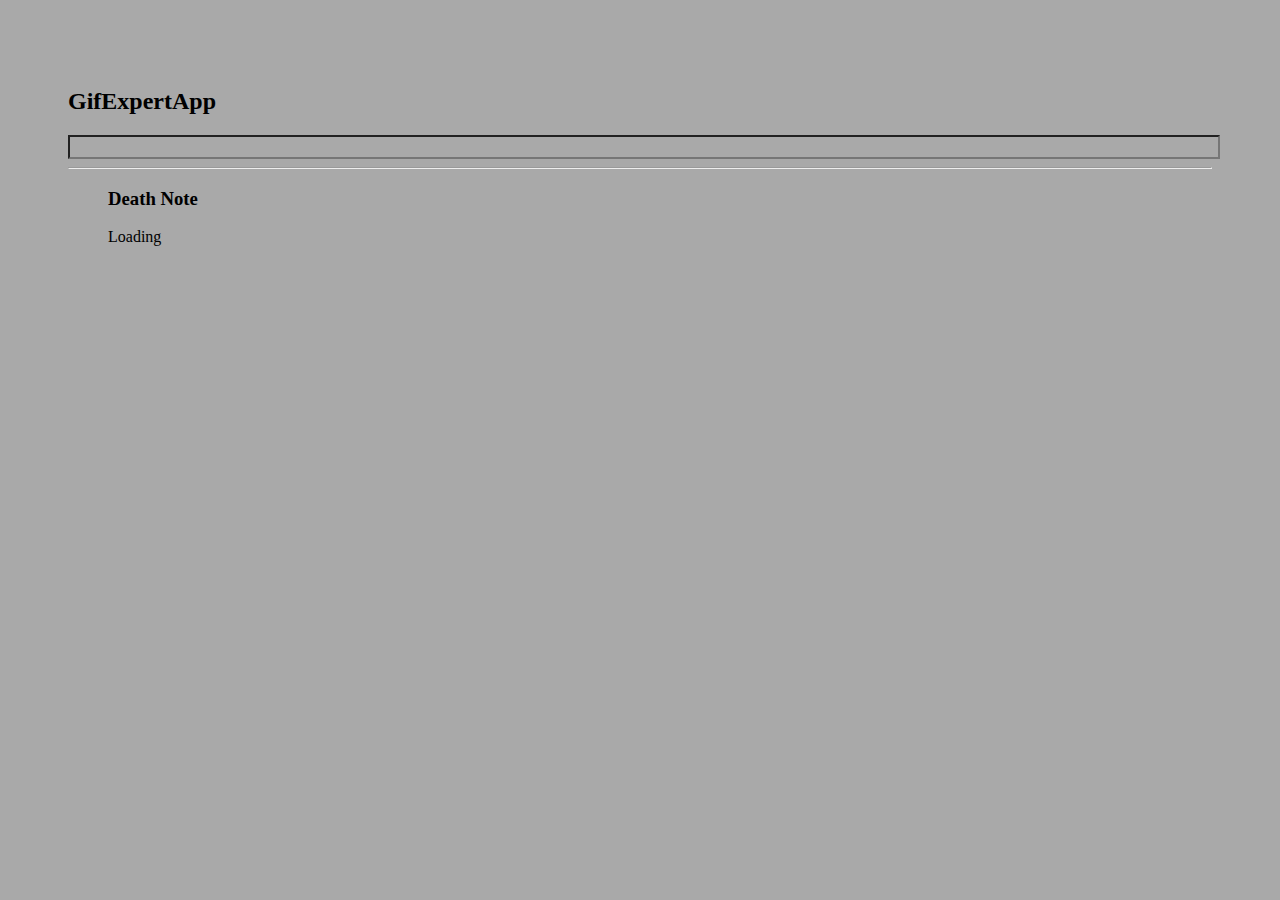
<file: docs/index.html>
<!DOCTYPE html>
<html lang="en">
  <head>
    <meta charset="utf-8" />
    <link rel="icon" href="./favicon.ico" />
    <meta name="viewport" content="width=device-width,initial-scale=1" />
    <meta name="theme-color" content="#000000" />
    <meta name="description" content="Web site created using create-react-app" />
    <link rel="apple-touch-icon" href="./logo192.png" />
    <link rel="stylesheet" href="https://cdnjs.cloudflare.com/ajax/libs/animate.css/4.1.1/animate.min.css" />
    <link rel="manifest" href="./manifest.json" />
    <title>Gif Expert</title>
    <link href="./static/css/main.8c8c27e4.chunk.css" rel="stylesheet" />
  </head>
  <body>
    <noscript>You need to enable JavaScript to run this app.</noscript>
    <div id="root"></div>
    <script>
      !(function (e) {
        function r(r) {
          for (var n, p, f = r[0], i = r[1], l = r[2], c = 0, s = []; c < f.length; c++)
            (p = f[c]), Object.prototype.hasOwnProperty.call(o, p) && o[p] && s.push(o[p][0]), (o[p] = 0);
          for (n in i) Object.prototype.hasOwnProperty.call(i, n) && (e[n] = i[n]);
          for (a && a(r); s.length; ) s.shift()();
          return u.push.apply(u, l || []), t();
        }
        function t() {
          for (var e, r = 0; r < u.length; r++) {
            for (var t = u[r], n = !0, f = 1; f < t.length; f++) {
              var i = t[f];
              0 !== o[i] && (n = !1);
            }
            n && (u.splice(r--, 1), (e = p((p.s = t[0]))));
          }
          return e;
        }
        var n = {},
          o = { 1: 0 },
          u = [];
        function p(r) {
          if (n[r]) return n[r].exports;
          var t = (n[r] = { i: r, l: !1, exports: {} });
          return e[r].call(t.exports, t, t.exports, p), (t.l = !0), t.exports;
        }
        (p.m = e),
          (p.c = n),
          (p.d = function (e, r, t) {
            p.o(e, r) || Object.defineProperty(e, r, { enumerable: !0, get: t });
          }),
          (p.r = function (e) {
            "undefined" != typeof Symbol && Symbol.toStringTag && Object.defineProperty(e, Symbol.toStringTag, { value: "Module" }),
              Object.defineProperty(e, "__esModule", { value: !0 });
          }),
          (p.t = function (e, r) {
            if ((1 & r && (e = p(e)), 8 & r)) return e;
            if (4 & r && "object" == typeof e && e && e.__esModule) return e;
            var t = Object.create(null);
            if ((p.r(t), Object.defineProperty(t, "default", { enumerable: !0, value: e }), 2 & r && "string" != typeof e))
              for (var n in e)
                p.d(
                  t,
                  n,
                  function (r) {
                    return e[r];
                  }.bind(null, n)
                );
            return t;
          }),
          (p.n = function (e) {
            var r =
              e && e.__esModule
                ? function () {
                    return e.default;
                  }
                : function () {
                    return e;
                  };
            return p.d(r, "a", r), r;
          }),
          (p.o = function (e, r) {
            return Object.prototype.hasOwnProperty.call(e, r);
          }),
          (p.p = "/");
        var f = (this["webpackJsonpgif-expert-app"] = this["webpackJsonpgif-expert-app"] || []),
          i = f.push.bind(f);
        (f.push = r), (f = f.slice());
        for (var l = 0; l < f.length; l++) r(f[l]);
        var a = i;
        t();
      })([]);
    </script>
    <script src="./static/js/2.a63704c5.chunk.js"></script>
    <script src="./static/js/main.a6477dd0.chunk.js"></script>
  </body>
</html>
</file>
<file: docs/static/css/main.8c8c27e4.chunk.css>
*{background-color:#a9a9a9;font-family:"Times New Roman",Times,serif}body{padding:60px}input{color:#006400;font-size:1rem;width:100%}.card-grid{display:flex;flex-direction:row;flex-wrap:wrap}.card{align-content:center;border:1px solid #000;overflow:hidden;margin-bottom:10px;margin-right:10px}.card-p{padding:5px;text-align:center}.card img{max-height:170px}
/*# sourceMappingURL=main.8c8c27e4.chunk.css.map */
</file>
